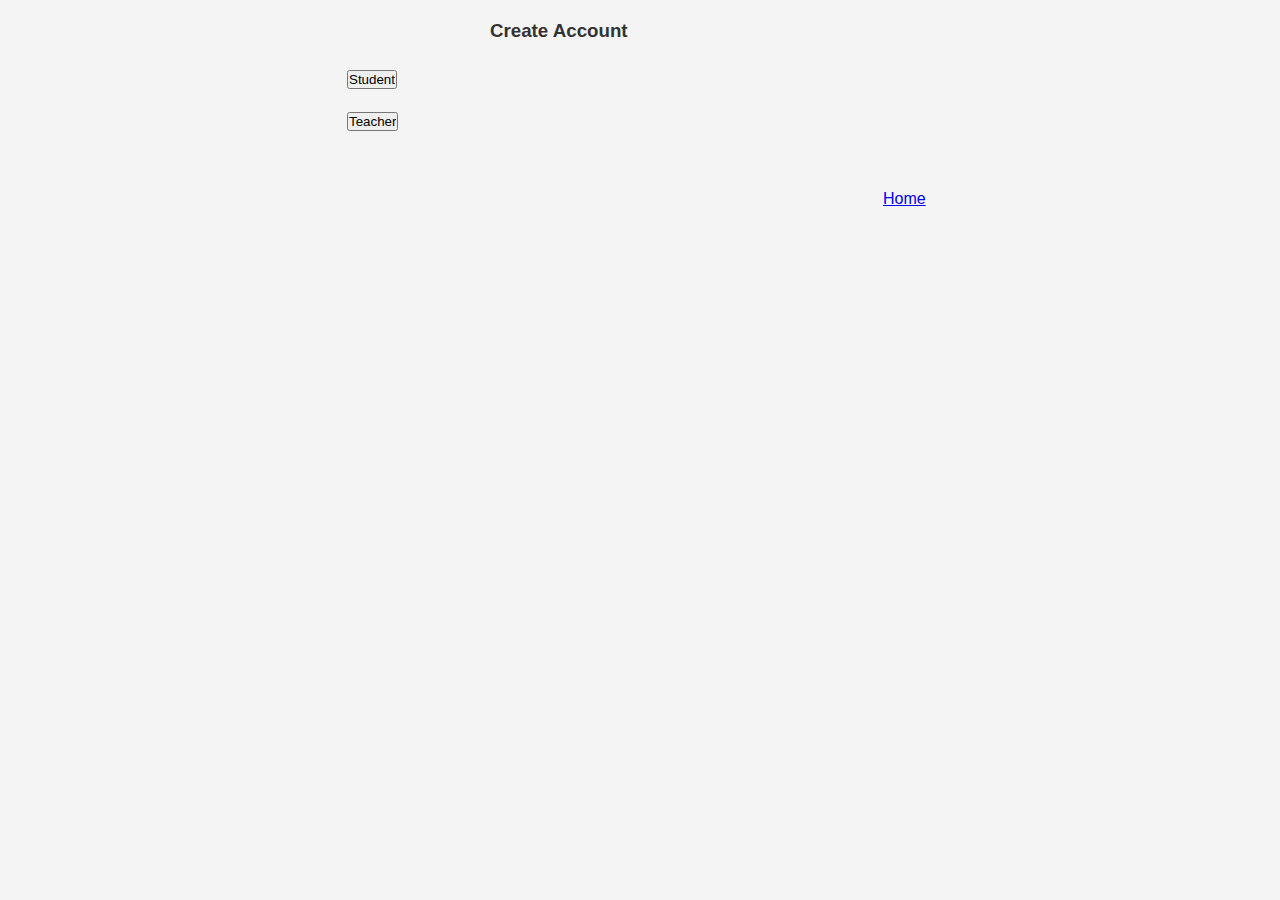
<file: app/templates/createaccount.html>
<!DOCTYPE html>
<html lang="en">
	<head>
		<meta charset="UTF-8" />
		<meta name="viewport" content="width=device-width, initial-scale=1.0" />
		<meta http-equiv="X-UA-Compatible" content="ie=edge" /> 
		<link rel="stylesheet" href="../static/style.css" />
		<title>Online Examiner</title>
	</head>
	<body>
		<div class="container">
			<div class="welcome">
				<h3> Create Account </h3>
			</div>
			<form action="/createstudentaccount" method="POST">
				<div class="form-group">
					<input type="submit" value="Student"> 
				</div>
			</form>
			<form action="/createteacheraccount" method="POST">
				<div class="form-group">
					<input type="submit" value="Teacher"> 
				</div>
			</form>
			<div class="home">
                <a href="{{url_for('index')}}">Home</a>
            </div>
		</div>
	</body>
</html>
</file>
<file: app/static/style.css>
* {
	box-sizing: border-box;
	margin: 0;
	padding: 0;
}

body {
	background: #f4f4f4;
	font-family: Arial, Helvetica, sans-serif;
	color: #333;
	line-height: 1.6;
}
h3 {
	margin-bottom: 20px
}

.container {
	max-width: 650px;
	margin: 1rem auto;
	overflow: auto;
	padding: 0 2rem;
}

.welcome {
	width: 300px;
	display: block;
	margin: auto;
}

.form-group {
	margin: 1rem 0;
}

.btn {
	display: block;
	width: 100%;
	background: #333;
	color: #fff;
	
}

.home {
	line-height: 100px;
	width: 50px;
	margin-top: auto;
	margin-left: auto;

}

.dashboard {
	line-height: 100px;
	width: 50px;
	margin-top: auto;
	margin-left: auto;
}
</file>
